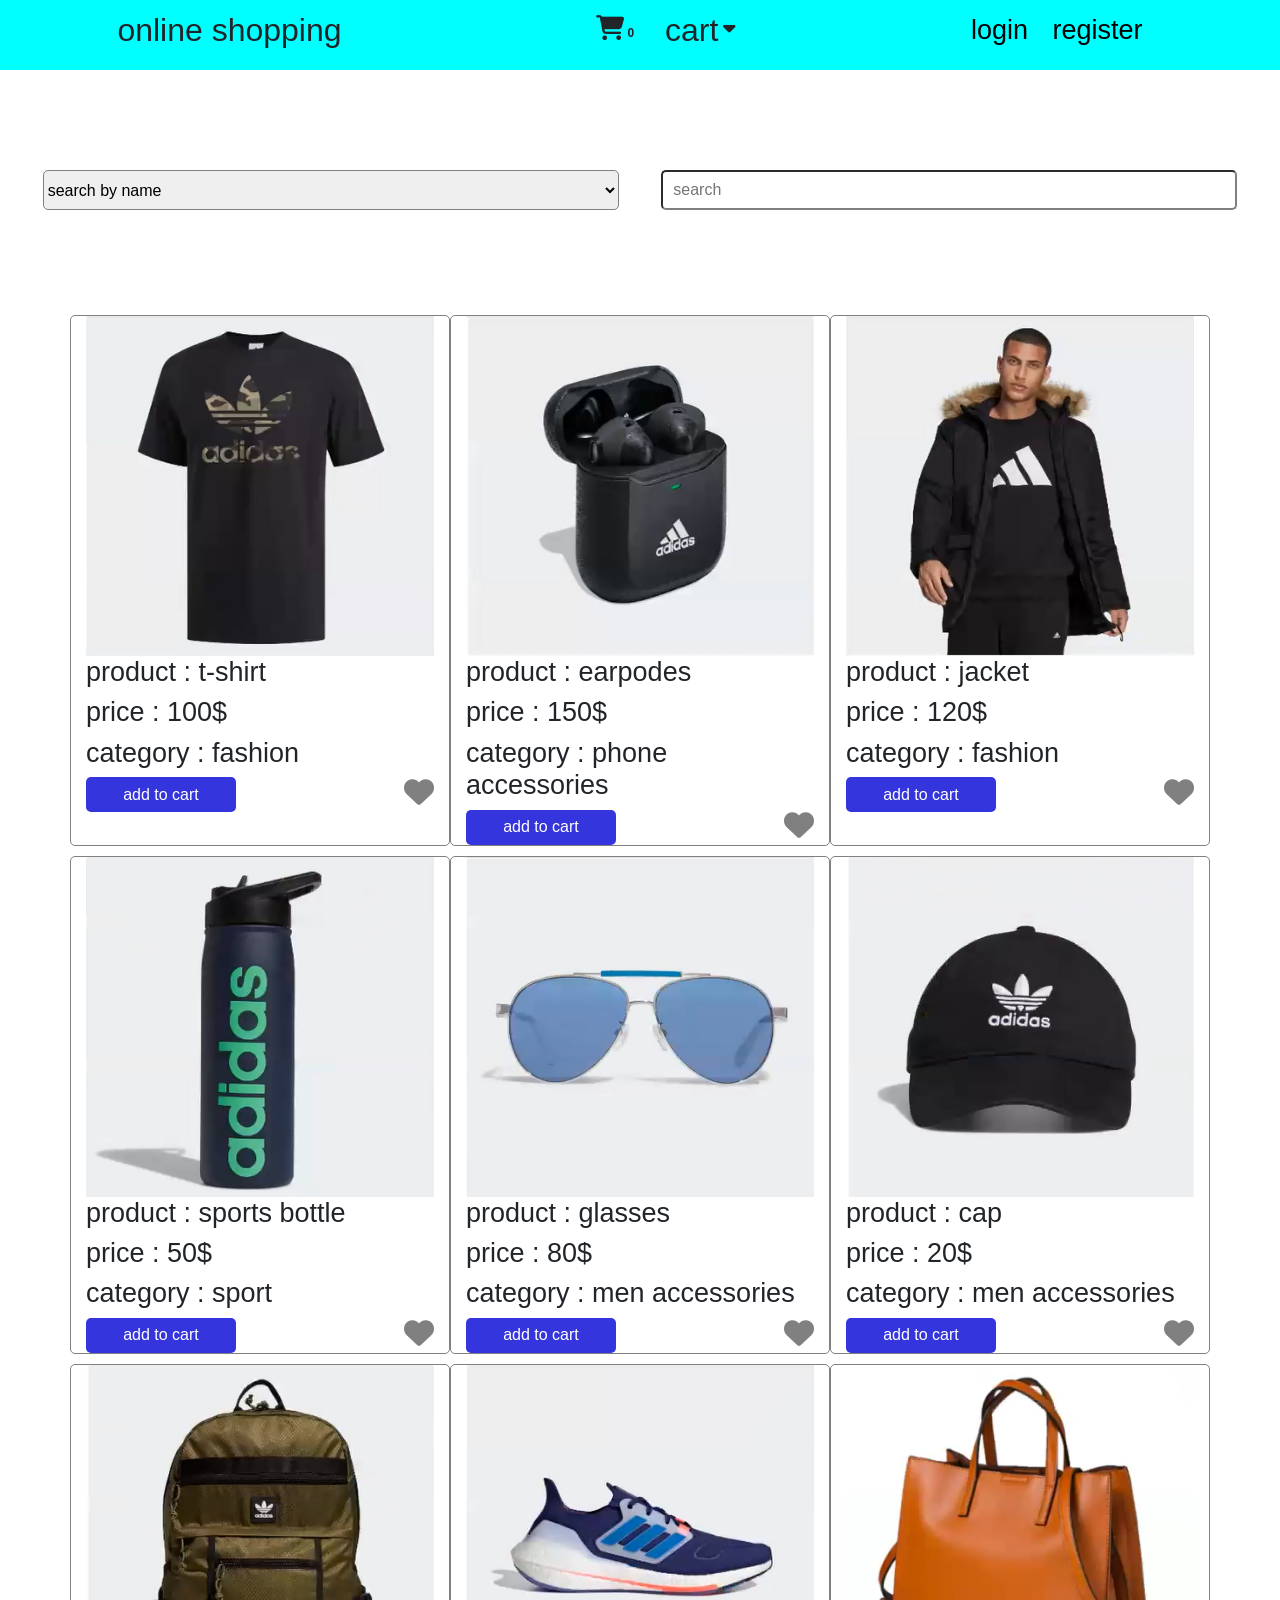
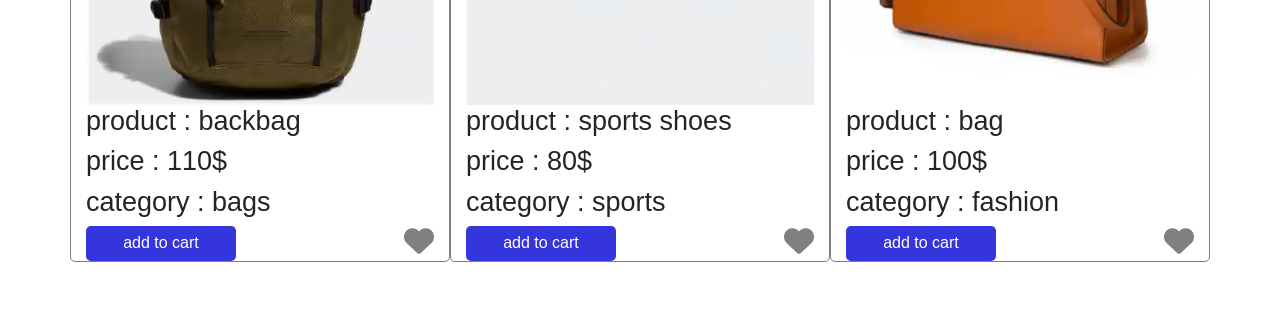
<file: index.html>
<!DOCTYPE html>
<html lang="en">
<head>
    <meta charset="UTF-8">
    <meta name="viewport" content="width=device-width, initial-scale=1.0">
    <title>main page</title>
    
    <link rel="stylesheet" href="css/all.css">
    <link rel="stylesheet" href="https://cdn.jsdelivr.net/npm/bootstrap@4.6.2/dist/css/bootstrap.min.css">
    <link rel="stylesheet" href="css/style.css">
</head>
<body>
    <header class="row" id="main-header">
        <h2>online shopping</h2>
        <h3 id="welcome"></h3>

        <div class="shoppingCart">
            <div class="cart row">
                <div class="badge">
                    <i class="fas fa-shopping-cart"></i>
                    <span>0</span>
                </div>
                <div class="cartArrow row">
                    <h2>cart</h2>
                    <div id="arrow">
                        <i class="fa-sharp fa-solid fa-caret-down"></i>
                    </div>
                </div>
                
            </div>
            
            <div class="choosen-products">
                <div id="title-of-choosen">

                </div>
                <a href="choosen.html">veiw all products</a>
            </div>
        </div>
        <nav>
            <a href="login.html">login</a>
            <a href="register.html">register</a>
            
        </nav>

        <a id="logout" href="#">logout</a>
    </header>
     <div class=" row search ">
        <select>
            <option>search by name</option>
            <option>search by category</option>
        </select>
        <input type="text" placeholder="search">
     </div>

    <section class="home">
        <div class="container">
            <div class="products row">
                 <!-- <div class="product-item col-4">
                    <img src="images/t-shirt.png" alt="">
                    <div class="description">
                         <h2>product : t-shirt</h2>
                         <h2>price : 100$</h2>
                         <h2>category : fashion</h2>
                    </div>
                    <div class="actions">
                        <button id="add-to-cart">add to cart</button>
                        <i class="far fa-heart"></i>
                    </div>
                 </div> -->
                 <!-- <div class="product-item col-4">
                    <img src="images/t-shirt.png" alt="">
                    <div class="description">
                         <h2>product : t-shirt</h2>
                         <h2>price : 100$</h2>
                         <h2>category : fashion</h2>
                    </div>
                    <div class="actions">
                        <button id="add-to-cart">add to cart</button>
                        <i class="far fa-heart"></i>
                    </div>
                 </div>
                 <div class="product-item col-4">
                    <img src="images/t-shirt.png" alt="">
                    <div class="description">
                         <h2>product : t-shirt</h2>
                         <h2>price : 100$</h2>
                         <h2>category : fashion</h2>
                    </div>
                    <div class="actions">
                        <button id="add-to-cart">add to cart</button>
                        <i class="far fa-heart"></i>
                    </div>
                 </div>
                 <div class="product-item col-4">
                    <img src="images/t-shirt.png" alt="">
                    <div class="description">
                         <h2>product : t-shirt</h2>
                         <h2>price : 100$</h2>
                         <h2>category : fashion</h2>
                    </div>
                    <div class="actions">
                        <button id="add-to-cart">add to cart</button>
                        <i class="far fa-heart"></i>
                    </div>
                 </div> -->
            </div>
        </div>
    </section>

    <script src="js/main.js"></script>
</body>
</html>
</file>
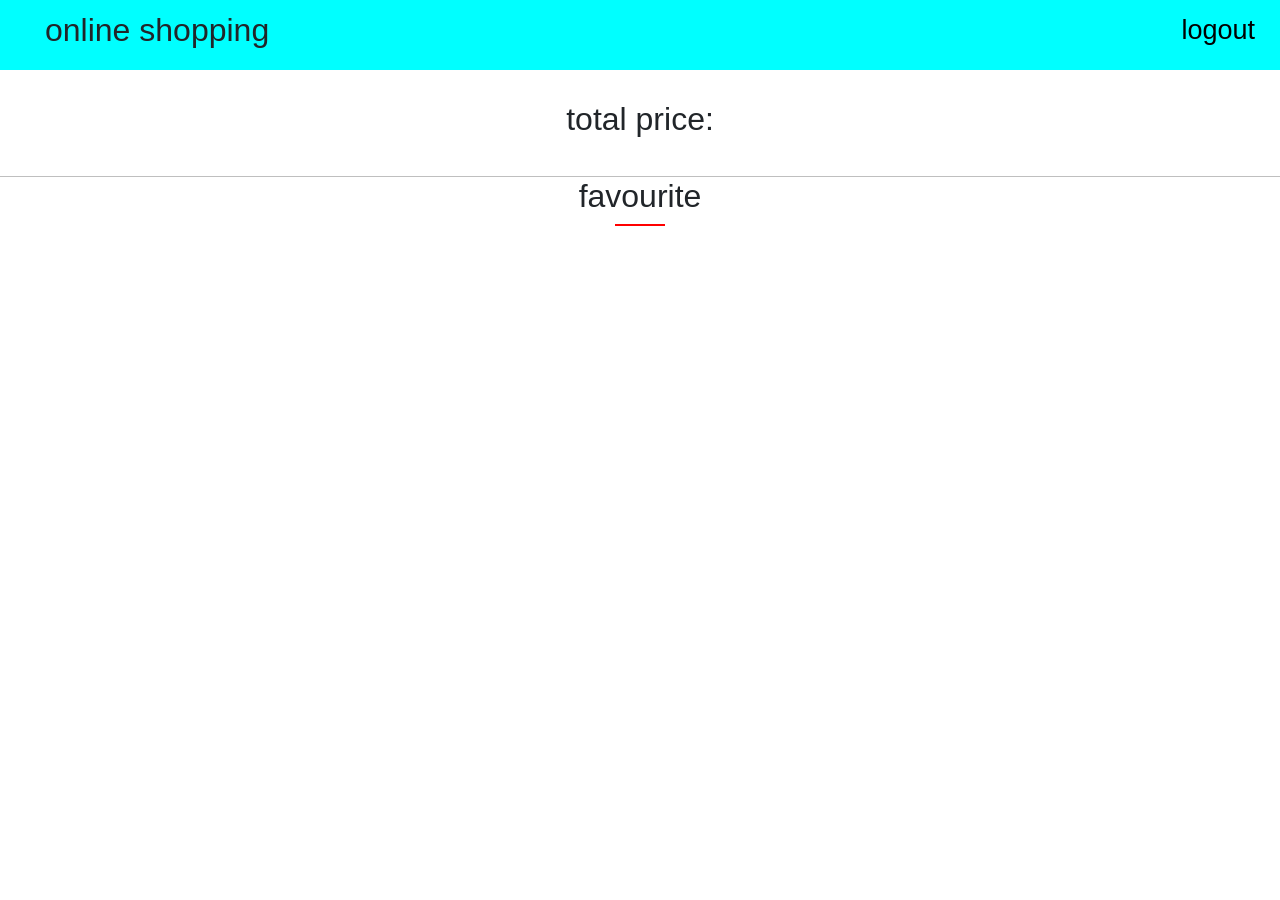
<file: choosen.html>
<!DOCTYPE html>
<html lang="en">
<head>
    <meta charset="UTF-8">
    <meta name="viewport" content="width=device-width, initial-scale=1.0">
    <title>choosen products</title>
    
    <link rel="stylesheet" href="css/all.css">
    <link rel="stylesheet" href="https://cdn.jsdelivr.net/npm/bootstrap@4.6.2/dist/css/bootstrap.min.css">
    <link rel="stylesheet" href="css/style.css">
</head>
<body>
    
    <header class="row" id="choosen-header">
        <h2>online shopping</h2>
        <a id="logout-choosen" href="login.html">logout</a>
    </header>
    
    <div class="container">
        <div class="choosenProducts row">
             <!-- <div class="col-6 row">
                <div id="img">
                    <img src="" alt="">
                </div>
                 <div id="contentof">
                     <h2>product : </h2>
                     <h2>price : </h2>
                     <h2>category : </h2>
                     <div class="actions-choosen">
                        <span id="numOf"></span>
                        <span id="plus">+</span>
                        <span id="minus">-</span>
                        <button id="remove">Remove</button>
                     </div>
                 </div>

             </div> -->
             <!-- <div class="col-6 row">
                <div id="img">
                    <img src="" alt="">
                </div>
                 <div id="contentof">
                     <h2>product : </h2>
                     <h2>price : </h2>
                     <h2>category : </h2>
                     <div class="actions-choosen">
                        <span id="numOf"></span>
                        <span id="plus">+</span>
                        <span id="minus">-</span>
                        <button id="remove">Remove</button>
                     </div>
                 </div>

             </div> -->
        </div>
    </div>

    <div id="total">
        <h2>total price:</h2>
        <h2 id="ttl"></h2>
    </div>
    
    <div id="wideline"></div>

    <div id="favourite">
        <h2>favourite</h2>
        <div id="line"></div>
    </div>
    
    <div class="">

    </div>

    
    <script src="js/choosen.js"></script>
</body>
</html>
</file>
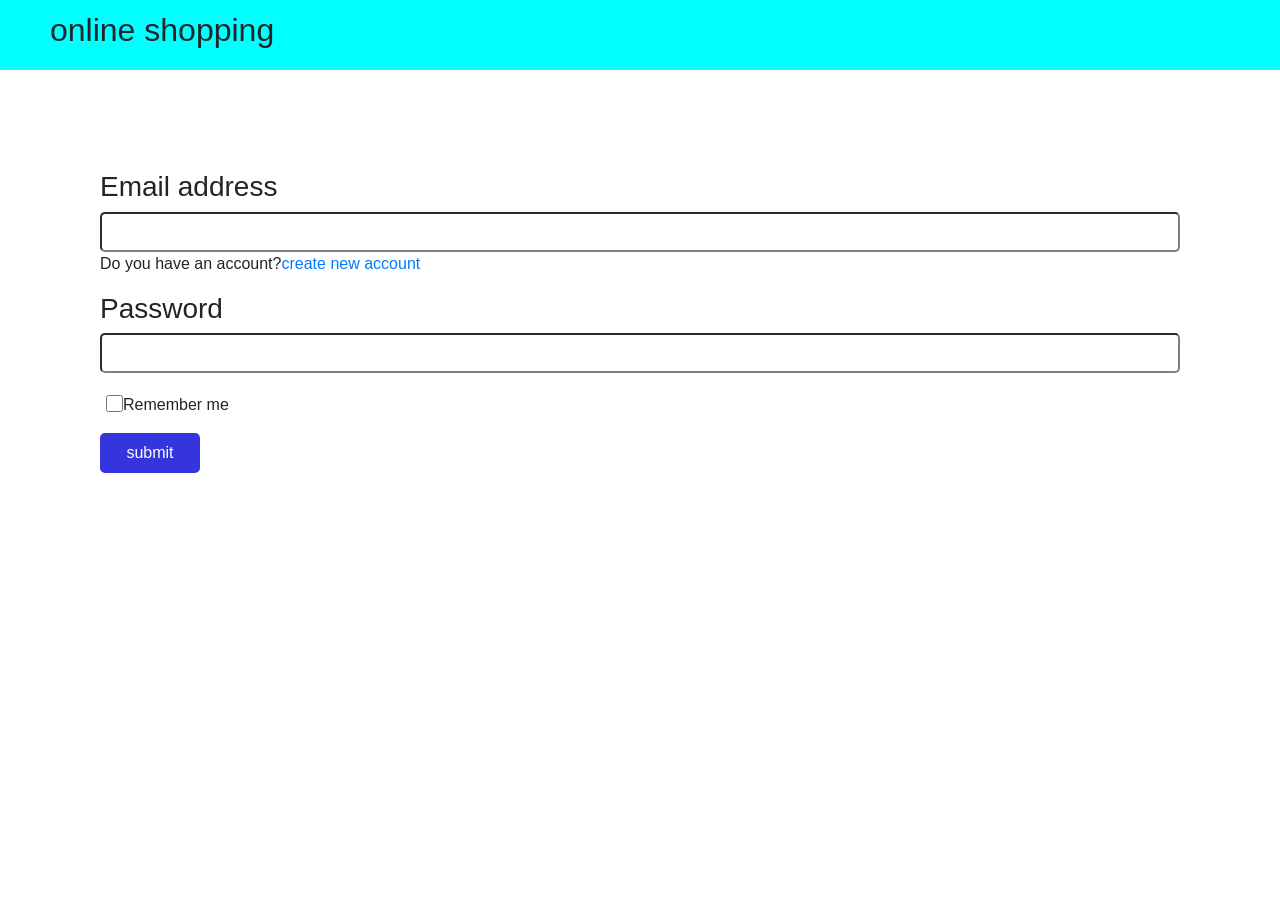
<file: login.html>
<!DOCTYPE html>
<html lang="en">
<head>
    <meta charset="UTF-8">
    <meta name="viewport" content="width=device-width, initial-scale=1.0">
    <title>LOGIN</title>
    <link rel="stylesheet" href="css/all.css">
    <link rel="stylesheet" href="https://cdn.jsdelivr.net/npm/bootstrap@4.6.2/dist/css/bootstrap.min.css">
    <link rel="stylesheet" href="css/style.css">
    
</head>
<body>
    <header id="loginandregister">
        <h2>online shopping</h2>
    </header>
    <div class="container con-login">
        <div class="col-12 email-l">
            <h3>Email address</h3>
            <input type="text" id="email">
        </div>
        <div class="col-12 question row">
            <p>Do you have an account?</p>
            <a href="register.html">create new account</a>
        </div>
        <div class="col-12 password-l">
            <h3>Password</h3>
            <input type="password" id="password">
        </div>

        <div class="col-12 remember">
            <div class="row rememberme">
                <input  type="checkbox">
                <p>Remember me</p>
            </div>
            
            <button id="submit-login">submit</button>
        </div>
        
    </div>
    
    

    <script src="js/login.js"></script>
</body>
</html>
</file>
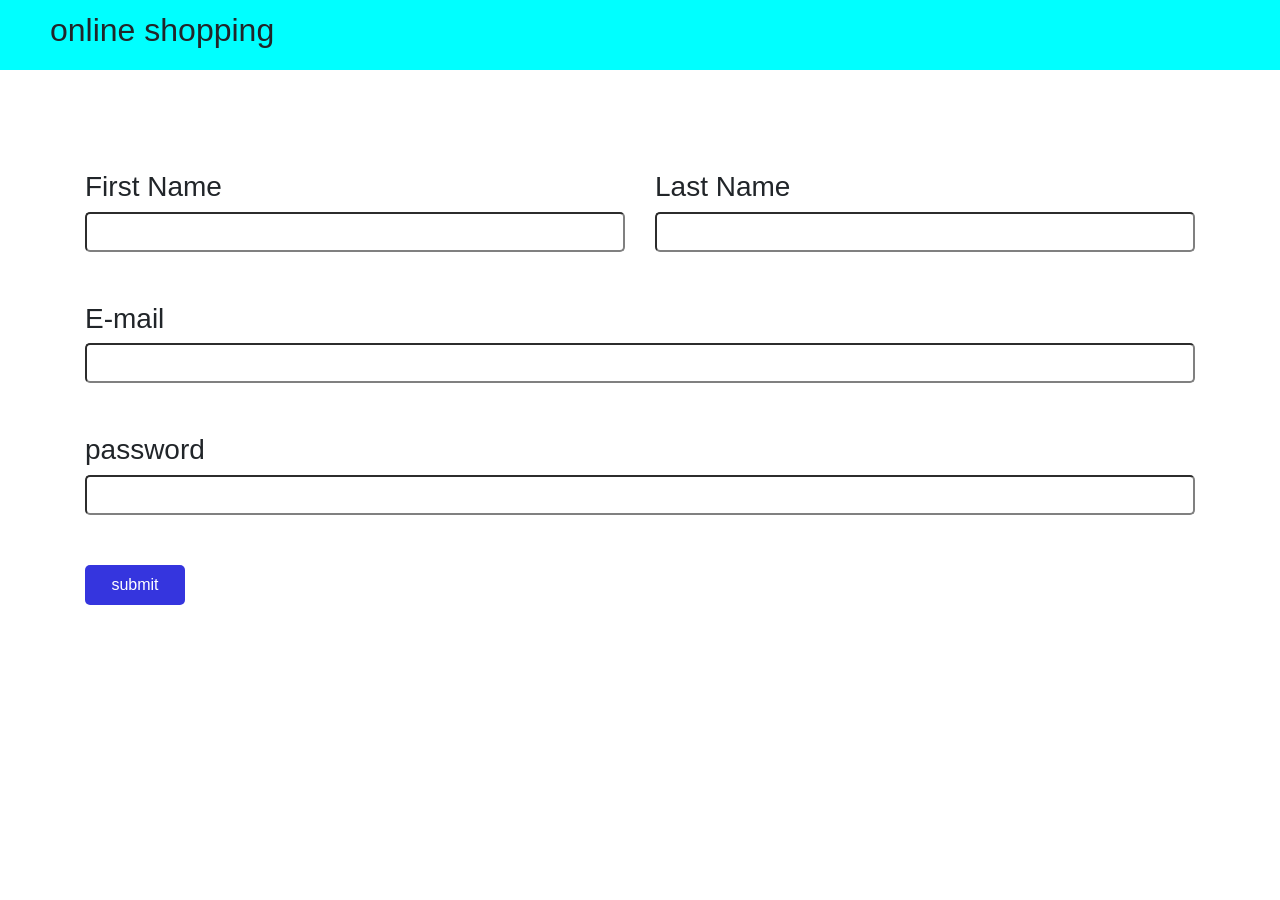
<file: register.html>
<!DOCTYPE html>
<html lang="en">
<head>
    <meta charset="UTF-8">
    <meta name="viewport" content="width=device-width, initial-scale=1.0">
    <title>register</title>
    
    <link rel="stylesheet" href="css/all.css">
    <link rel="stylesheet" href="https://cdn.jsdelivr.net/npm/bootstrap@4.6.2/dist/css/bootstrap.min.css">
    <link rel="stylesheet" href="css/style.css">
</head>
<body>
    <header id="loginandregister">
        <h2>online shopping</h2>
    </header>
    <div class="container con-register">
        <div class="row fnln">
           <div class="col-6 fname">
                <h3 id="fn">First Name</h3>
                <input type="text" id="firstname">
           </div>
           <div class="col-6 lname">
               <h3 id="ln">Last Name</h3>
               <input type="text" id="lastname">
           </div>
           <div class="col-12 email-r">
               <h3 id="e-mail">E-mail</h3>
               <input type="email" id="email">
           </div>
           <div class="col-12 password-r">
               <h3 id="e-mail">password</h3>
               <input type="password" id="password">
           </div>
        </div>
        <!-- <input type="submit" id="submit-register"> -->
        <button id="submit-register">submit</button>
   </div>


    <script src="js/register.js"></script>
</body>
</html>
</file>
<file: css/style.css>
*{
    margin: 0;
    padding: 0;
    box-sizing: border-box;
}
/* all */

input{
    border-radius:5px;
    border-color: gray;
    height: 40px;
    padding-left:10px ;
    outline: none;
}
body{
    font-family: 'Franklin Gothic Medium', 'Arial Narrow', Arial, sans-serif;
}
button{
    border-radius: 5px;
    border: none;
}

/* //////////////////////////////////////////////////////////////////////////////////////////////////////////////// */

/* register */

#loginandregister{
    width: 100%;
    height: 70px;
    background-color: aqua;
    margin-bottom: 100px;
}
#loginandregister h2{
    line-height:60px;
    padding-left:50px ;
}

.fnln{
    justify-content: space-between;
    }
.fname{
    width: 48%;
}
.fname input{
    width: 100%;
}
.lname{
    width: 48%;
}
.lname input{
    width: 100%;
}
.email-r{
    margin: 50px  0;
}
.email-r input{
    width: 100%;
}
.password-r input{
    width: 100%;
}
#submit-register{
    margin-top: 50px;
    height: 40px;
    width: 100px;
    background-color: rgb(53, 53, 222);
    color: white;
}

/* ////////////////////////////////////////////////////////////////////////////////////////////////////////////// */

/* login */

.con-login input{
    width: 100%;
}


/* .con-login{
    background-color: yellow;
} */
.question  p{
    padding-left: 15px;
}
.rememberme{
    /* display: flex; */
    /* justify-content: ; */
    margin-left: 6px;
}
.rememberme input{
    width: 17px;
    height: 17px;
    display: inline;
    margin-top: 2px;
}
.remember{
    margin: 20px 0;
}
#submit-login{
    
    background-color: rgb(53, 53, 222);
    color: white;
    height: 40px;
    width: 100px;

}

/* //////////////////////////////////////////////////////////////////////// */

/* main */

#main-header{
    /* width: 100%; */
    height: 70px;
    justify-content: space-around;
    background-color: aqua;
}
#main-header h2{
    line-height:60px;
    /* padding-left:50px ; */
}
#main-header nav a{
line-height: 60px;
font-size: 27px ;
color: black;
margin-right: 20px;
}
#logout{
    line-height: 60px;
    font-size: 27px ;
    color: black;
    display: none;
    /* margin-right: 20px; */
}

#welcome{
    line-height:60px;
    font-size: 35px;
    /* margin-right: 20px; */
    display: none;

}

.shoppingCart{
    /* background-color: brown; */
    /* width: 100px; */
    
}

.cart{
    /* background-color: red; */
    width: 130px;
    justify-content: space-between;
    line-height: 60px;
}
.badge{
    line-height: 60px;
    
}
.badge i{
    font-size: 25px;
    
}
#arrow i{
    font-size: 20px;
    padding-left: 5px;
    background-color: aqua;
    cursor: pointer;
}
.choosen-products{
    width: 220px;
    margin-top: 6px;
    /* margin-left: 60px; */
    border-radius: 6px;
    text-align: center;
    background-color: rgba(119, 46, 46, 0.297);
    display: none;
    position: absolute;
    z-index: 3;
}
.thecontent{
    display: flex;
    flex-direction: row;
    justify-content: space-between;
}
.thecontent p{
    font-size: 23px;
}
#numOf{
    font-size: 23px;
}
#plus{
   color: green;
   font-size: 23px;
   cursor: pointer;
}
#minus{
color: red;
font-size: 23px;
cursor: pointer;
padding-right: 5px;

}
.search{
    margin: 100px 0;
    justify-content:space-evenly;
    /* background-color: aquamarine; */
}
select{
    /* margin-left: 40px; */
    width: 45%;
    border-radius:5px ;
    border-color:gray;
}
.search input{
    width: 45%;
    border-color:gray;
    
}
.home{
    /* background-color: red; */
    margin: 50px 0;
}
.container-products{
    /* width: 80%; */
    /* background-color: brown; */
    margin: auto;
}
.products{
    /* background-color: aqua; */
    
    
}

.product-item{
    /* background-color: blue; */
    /* text-align: center; */
    border: 1px solid gray;
    border-radius:5px ;
    margin: 5px 0;
    transition: .6s;
    
}
.product-item img{
    height: 340px;
}
.description h2{
font-size: 27px;
}
.product-item:hover{
  border:1px solid blue;
  transform: translateY(-5px);
  
}
.product-item img{
    width: 100%;
    /* margin: auto; */
}
.actions{
    display: flex;
    justify-content: space-between;
}
#add-to-cart{
    width:150px ;
    height: 35px;
    background-color: rgb(53, 53, 222);
    color: white;
}
.fa-heart{
  cursor: pointer;
  font-size: 30px;
  color: gray;
  /* margin-left:20px; */
}




/* //////////////////////////////////////////////////////////////////////////////////// */

/* choosen */

#choosen-header{
    /* width: 100%; */
    height: 70px;
    justify-content: space-between;
    background-color: aqua;
}
#choosen-header h2{
    line-height: 60px;
    padding-left: 60px;
}
#logout-choosen{
    line-height: 60px;
    font-size: 27px ;
    color: black;
    padding-right: 40px;
}

#remove{
    background-color:red ;
    color: white;
    width: 60px;
    height: 20;
}
#total{
    display: flex;
    /* flex-direction: row; */
    justify-content: center;
    /* background-color: aqua; */
    margin:30px auto;
    text-align: center;
}
#wideline{
    width: 100%;
    background-color: gray;
    height: 1px;
    opacity: .5;
}
#favourite{
    margin: auto;
    text-align: center;
}
#favourite:hover  #line{
    transform: scaleX(2);
}
#line{
    margin: auto;
    background-color: red;
    height: 2px;
    width: 50px;
    transition:.5s

}
</file>
